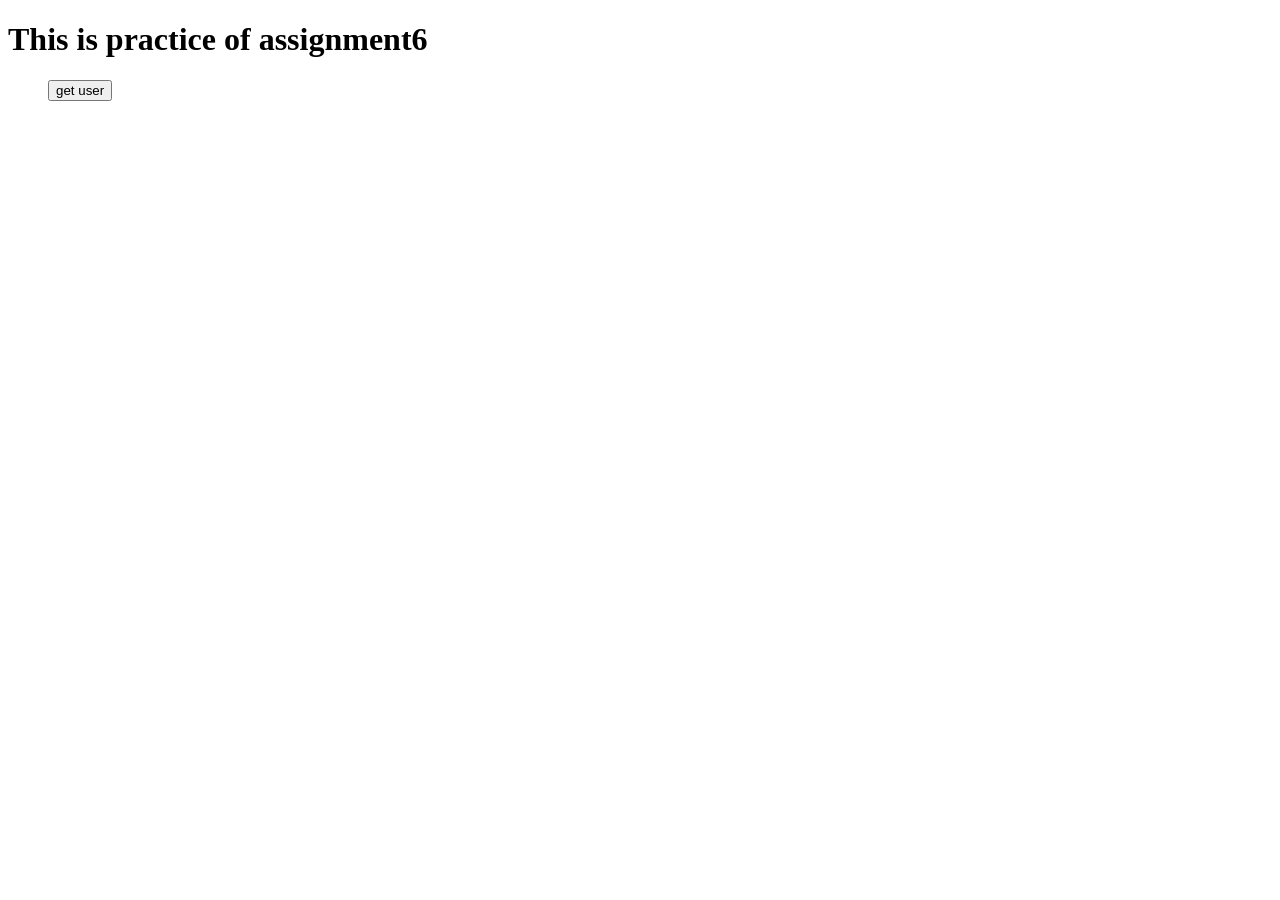
<file: index.html>
<!DOCTYPE html>
<html lang="en">

<head>
    <meta charset="UTF-8">
    <meta http-equiv="X-UA-Compatible" content="IE=edge">
    <meta name="viewport" content="width=device-width, initial-scale=1.0">
    <title>Document</title>
</head>

<body>
    <h1>This is practice of assignment6</h1>
    <ul id="users">
        <button onclick="loadPost()">get user</button>

    </ul>

    <script src="./jeson.js"></script>
</body>

</html>
</file>
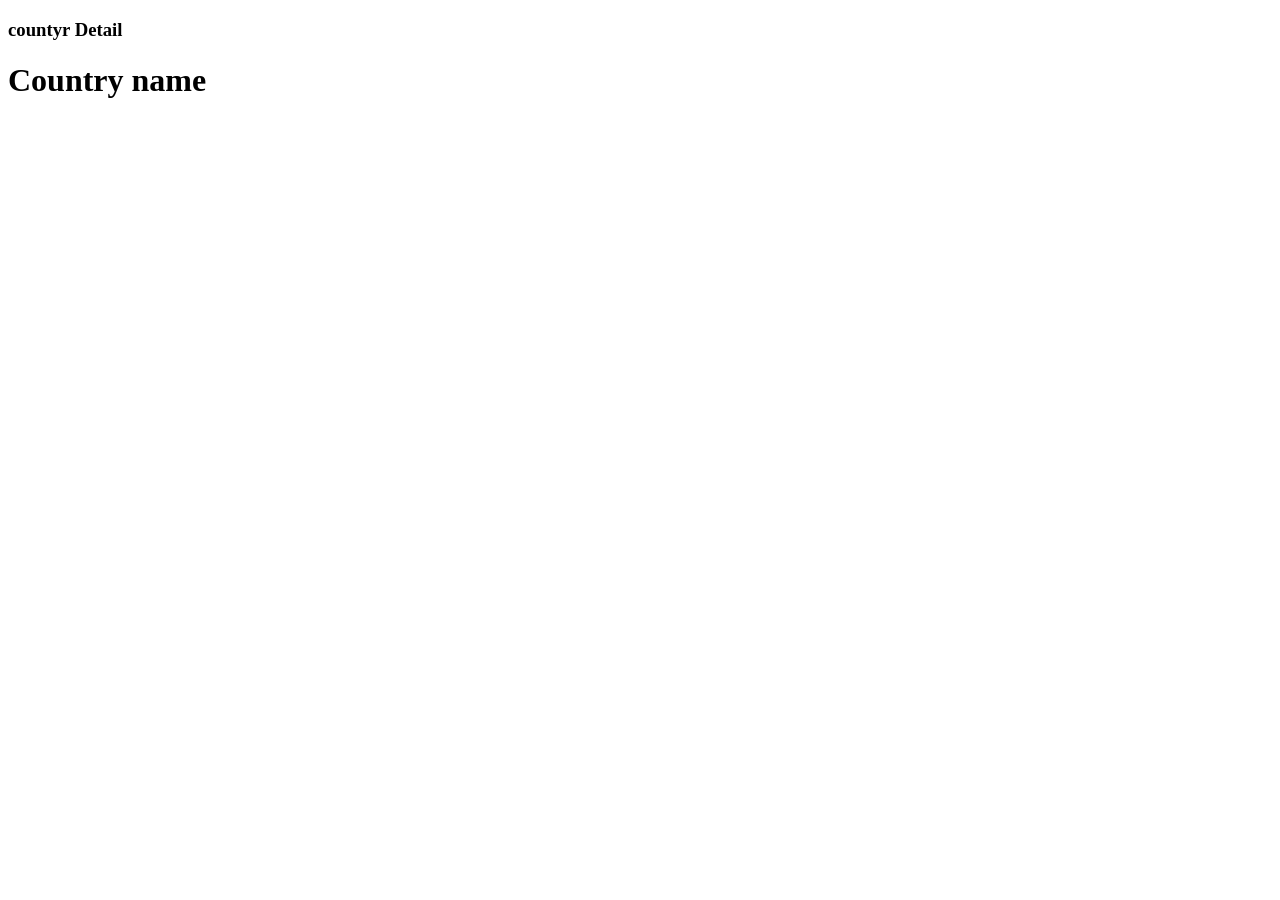
<file: api/index.html>
<!DOCTYPE html>
<html lang="en">

<head>
    <meta charset="UTF-8">
    <meta http-equiv="X-UA-Compatible" content="IE=edge">
    <meta name="viewport" content="width=device-width, initial-scale=1.0">
    <title>Country</title>

    <link rel="stylesheet" href="style.css">
</head>

<body>
    <h3>countyr Detail</h3>
    <div id="countryDetail">

    </div>
    <h1>Country name</h1>
    <div id="countries">

    </div>


    <script src="./java.js"></script>
</body>

</html>
</file>
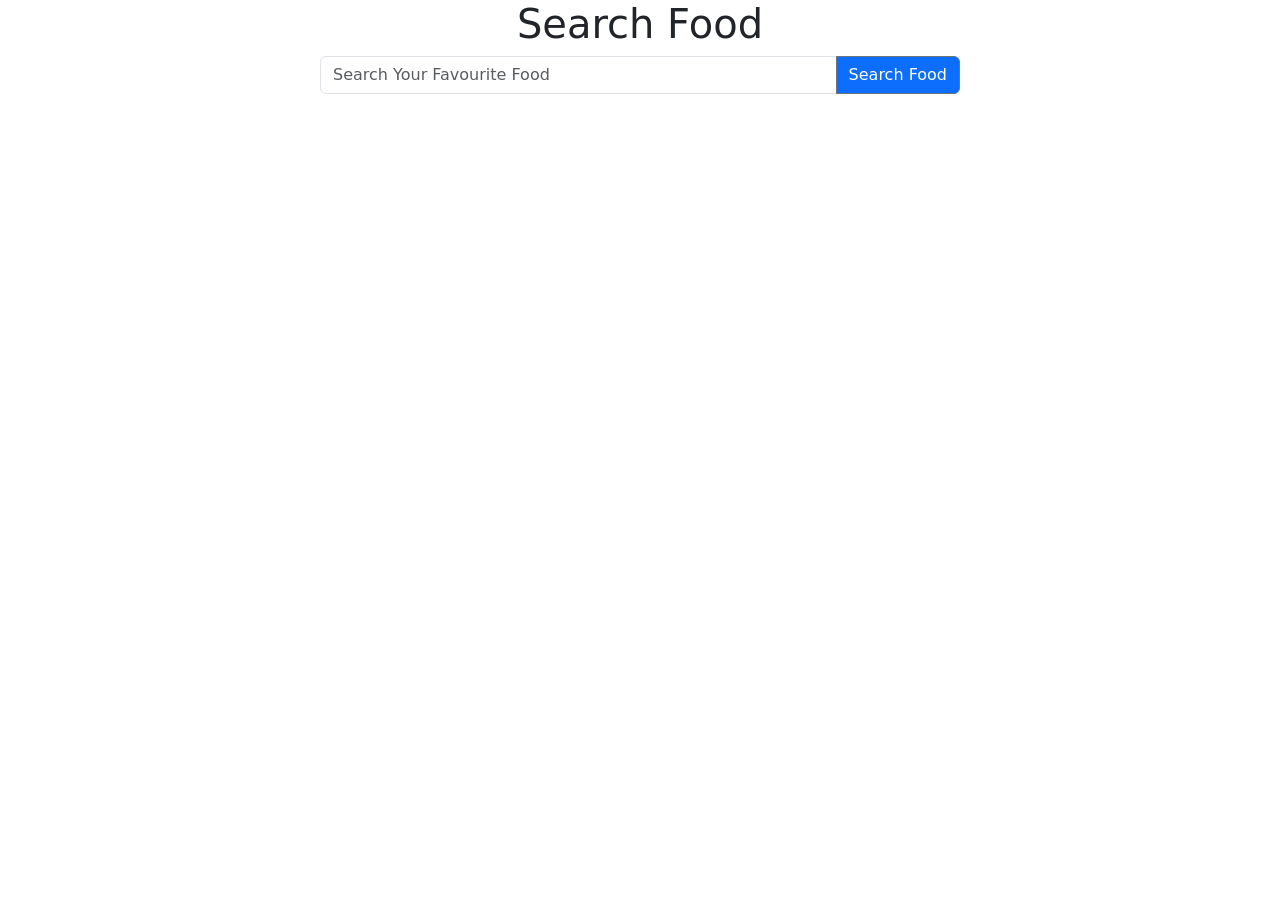
<file: search food/index.html>
<!DOCTYPE html>
<html lang="en">

<head>
    <meta charset="UTF-8">
    <meta http-equiv="X-UA-Compatible" content="IE=edge">
    <meta name="viewport" content="width=device-width, initial-scale=1.0">
    <title>Search Food</title>
    <link href="https://cdn.jsdelivr.net/npm/bootstrap@5.1.3/dist/css/bootstrap.min.css" rel="stylesheet"
        integrity="sha384-1BmE4kWBq78iYhFldvKuhfTAU6auU8tT94WrHftjDbrCEXSU1oBoqyl2QvZ6jIW3" crossorigin="anonymous">
</head>

<body>
    <h1 class="text-center ">Search Food</h1>

    <!-- meal search area -->
    <div class="input-group mb-3 w-50 mx-auto">
        <input id="searchField" type="text" class="form-control" placeholder="Search Your Favourite Food"
            aria-label="Recipient's username" aria-describedby="button-addon2">
        <button onclick="searchFood()" class="btn btn-outline-secondary bg-primary text-white" type="button"
            id="buttonSearch">Search
            Food</button>
    </div>

    <!-- single meal details  -->
    <div id="mealDetail">
    </div>

    <!-- meal search result -->
    <div id="searchResult" class="row row-cols-1 row-cols-md-3 g-4">


    </div>


    <script src="https://cdn.jsdelivr.net/npm/bootstrap@5.1.3/dist/js/bootstrap.bundle.min.js"
        integrity="sha384-ka7Sk0Gln4gmtz2MlQnikT1wXgYsOg+OMhuP+IlRH9sENBO0LRn5q+8nbTov4+1p"
        crossorigin="anonymous"></script>
    <script src="./food.js"></script>
</body>

</html>
</file>
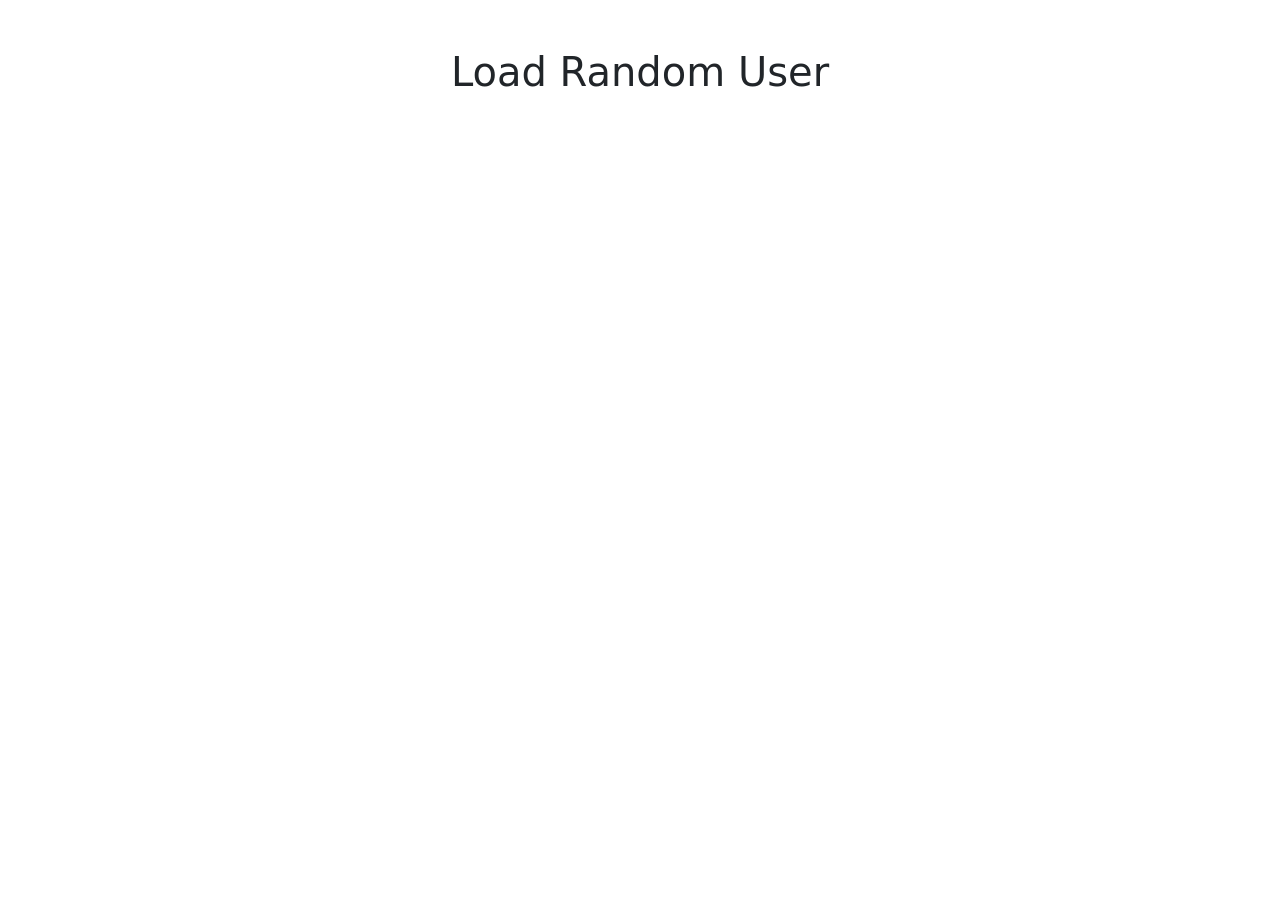
<file: randomUser/user.html>
<!DOCTYPE html>
<html lang="en">

<head>
    <meta charset="UTF-8">
    <meta http-equiv="X-UA-Compatible" content="IE=edge">
    <meta name="viewport" content="width=device-width, initial-scale=1.0">
    <title>RandomUser</title>
    <!-- CSS only -->
    <link href="https://cdn.jsdelivr.net/npm/bootstrap@5.1.3/dist/css/bootstrap.min.css" rel="stylesheet"
        integrity="sha384-1BmE4kWBq78iYhFldvKuhfTAU6auU8tT94WrHftjDbrCEXSU1oBoqyl2QvZ6jIW3" crossorigin="anonymous">
</head>

<body>
    <h1 class="text-center mt-5" onclick="loadUser()">Load Random User</h1>
    <div id="load" class="row row-cols-5 ms-4 mt-5">

    </div>


    <script src="./user.js"></script>
</body>

</html>
</file>
<file: api/style.css>
#countries{
    display:grid;
    grid-template-columns: repeat(3, 1fr);
}

.country{
    border: 2px solid tomato;
    margin: 10px;
    padding: 20px;
    border-radius: 10px;
    
}
</file>
